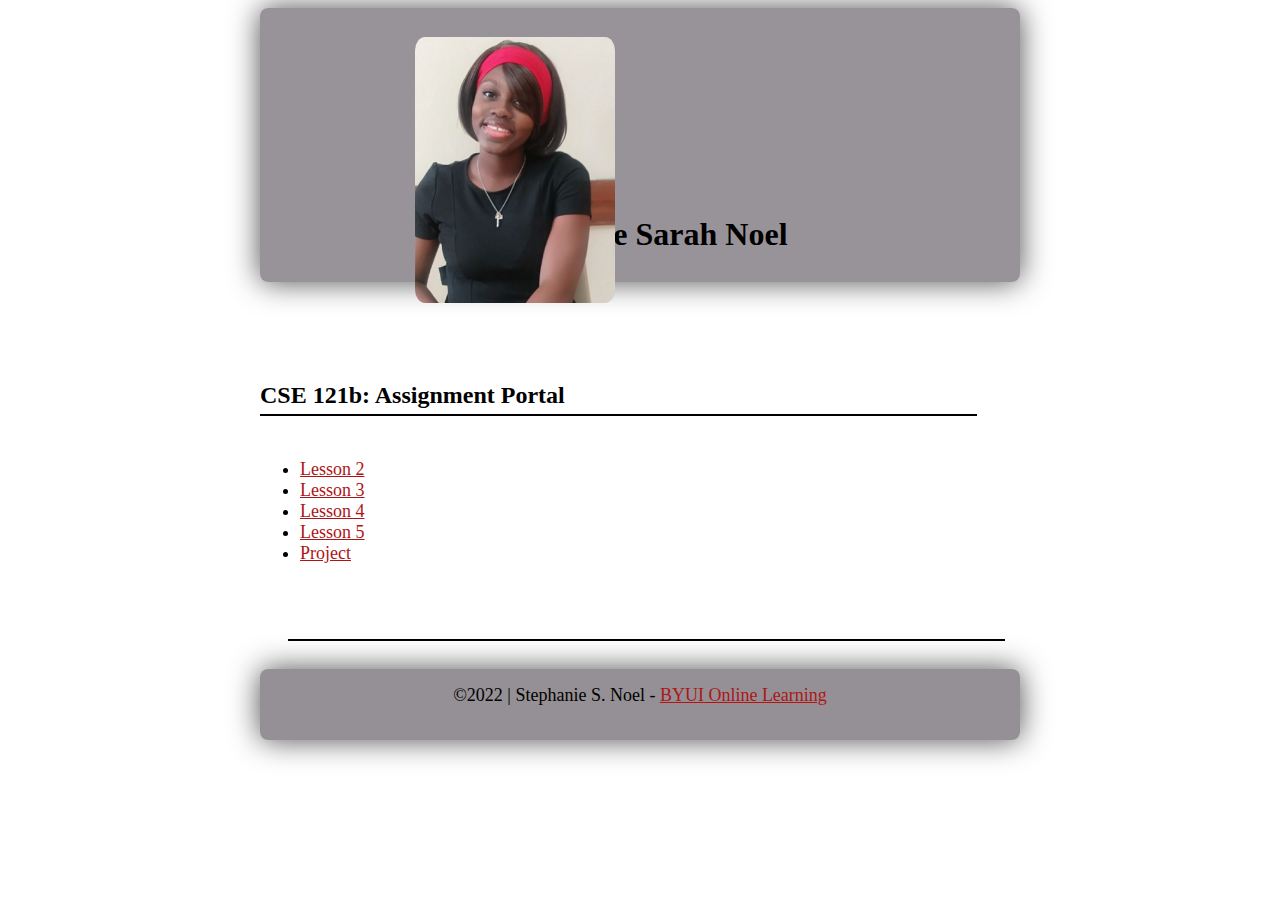
<file: index.html>
<!DOCTYPE html>
<html lang="en-us">
<head>
    <meta charset="UTF-8"/>
    
    <meta name="viewport" content="width=device-width,initial-scale=1.0"/>
    <meta http-equiv="X-UA-Compatible" content="IE=edge"/>
    <meta name="description" content="Assignment Portal for Stephanie Sarah Noel in WDD 230: Web Frontend Development at Brigham Young University - Idaho" />
    <title> CSE 121b: Week 04 </title>

    <link rel="stylesheet" href="week1/home.css">
    <script defer src="week1/home.js"></script>
</head>
<body>
    <header>
        <img src="week1/image1/placeholder.png" alt="My image placeholder" />
        <h1 id="name"> </h1>
    </header>
    <main>
        <h2 id="title"> </h2>
        <div class="line"></div>
        <nav>
          <ul>
            <li> <a href="week02/task2.html"> Lesson 2 </a> </li>
            <li> <a href="week03/task3.html"> Lesson 3 </a> </li>
            <li> <a href="week04/task4.html"> Lesson 4 </a></li>
            <li> <a href="week05/task5.html"> Lesson 5 </a></li>
            <li> <a href="week06/prophet.html"> Project </a></li>
         </ul>
        </nav>
    </main>
    
    <div class="line1"></div>

    <footer>
       
        &copy;<span id="year"></span> | Stephanie S. Noel - <a href="https://www.byui.edu/online" target="_blank"> BYUI Online Learning </a>
    
<br> <p><span id="modify"></span></p>
</footer>
   
</body>
</html>
</file>
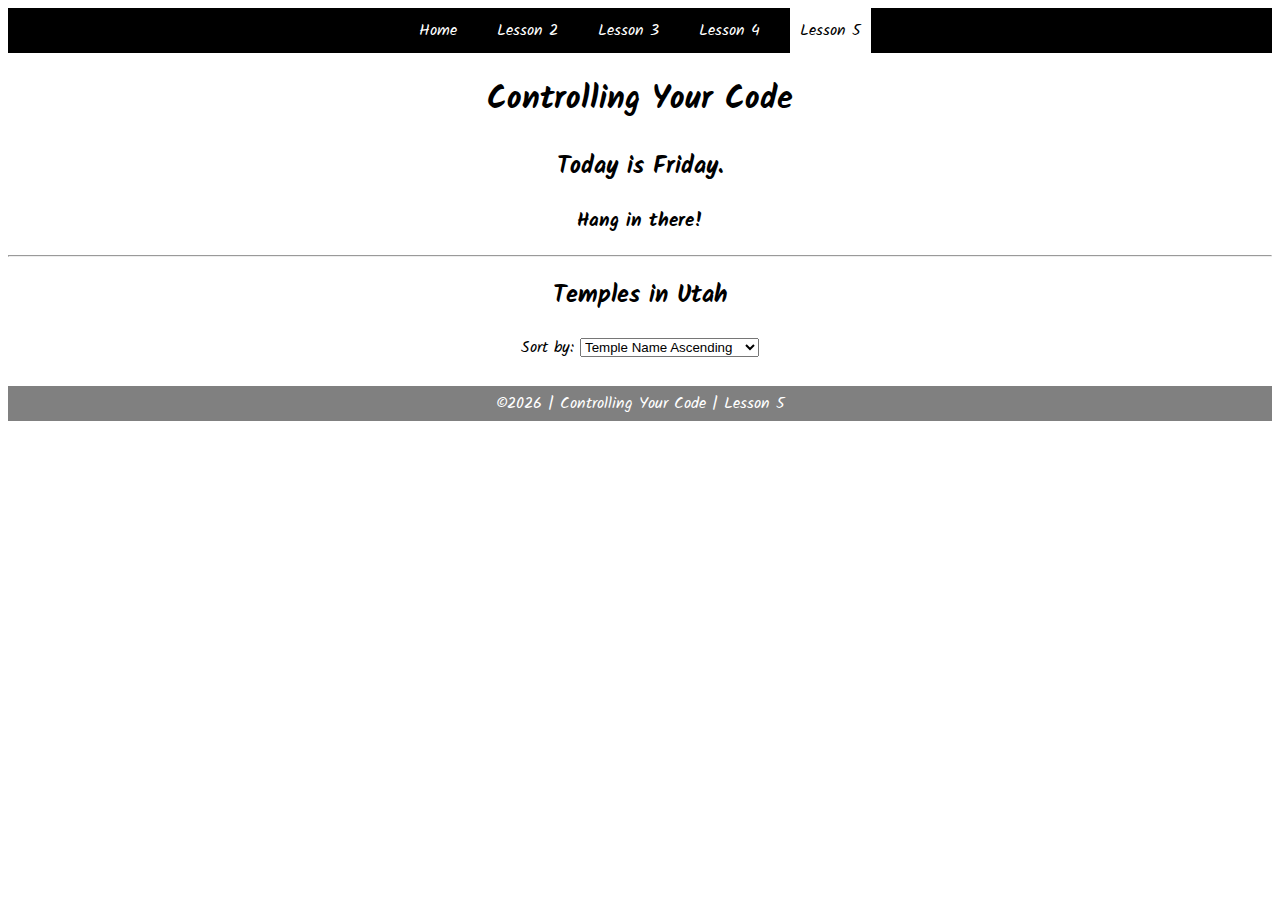
<file: student_files/task5.html>
<!DOCTYPE html>
<html lang="en">

<head>
    <meta charset="UTF-8">
    <meta name="viewport" content="width=device-width, initial-scale=1.0">
    <meta http-equiv="X-UA-Compatible" content="ie=edge">
    <title>CSE 121b: Week 05 | Sample Solution</title>
    <link href="https://fonts.googleapis.com/css?family=Kalam&display=swap" rel="stylesheet">
    <link rel="stylesheet" href="styles/main.css">
</head>

<body>
    <nav>
        <ul id="menu">
            <li><a id="toggleMenu">&equiv;</a></li>
            <li><a href="#">Home</a></li>
            <li><a href="#">Lesson 2</a></li>
            <li><a href="#">Lesson 3</a></li>
            <li><a href="#">Lesson 4</a></li>
            <li><a href="#" class="active">Lesson 5</a></li>
        </ul>
    </nav>
    <header>
        <h1>Controlling Your Code</h1>
    </header>
    <main>
        <section>
            <h2>
                Today is <span id="message2"></span>.
            </h2>
            <h3>
                <span id="message1"></span>
            </h3>
        </section>
        <hr>
        <section>
            <h2>Temples in Utah</h2>
            <p>
                Sort by: 
                <select id="sortBy">
                    <option value="templeNameAscending">Temple Name Ascending</option>
                    <option value="templeNameDescending">Temple Name Descending</option>
                </select>
            </p>
            <div id="temples">
            </div>
        </section>
    </main>
    <footer>
        &copy;<span id="year"></span> | Controlling Your Code | Lesson 5
    </footer>
    <script src="scripts/main.js"></script>
    <script src="scripts/task5.js"></script>
</body>

</html>
</file>
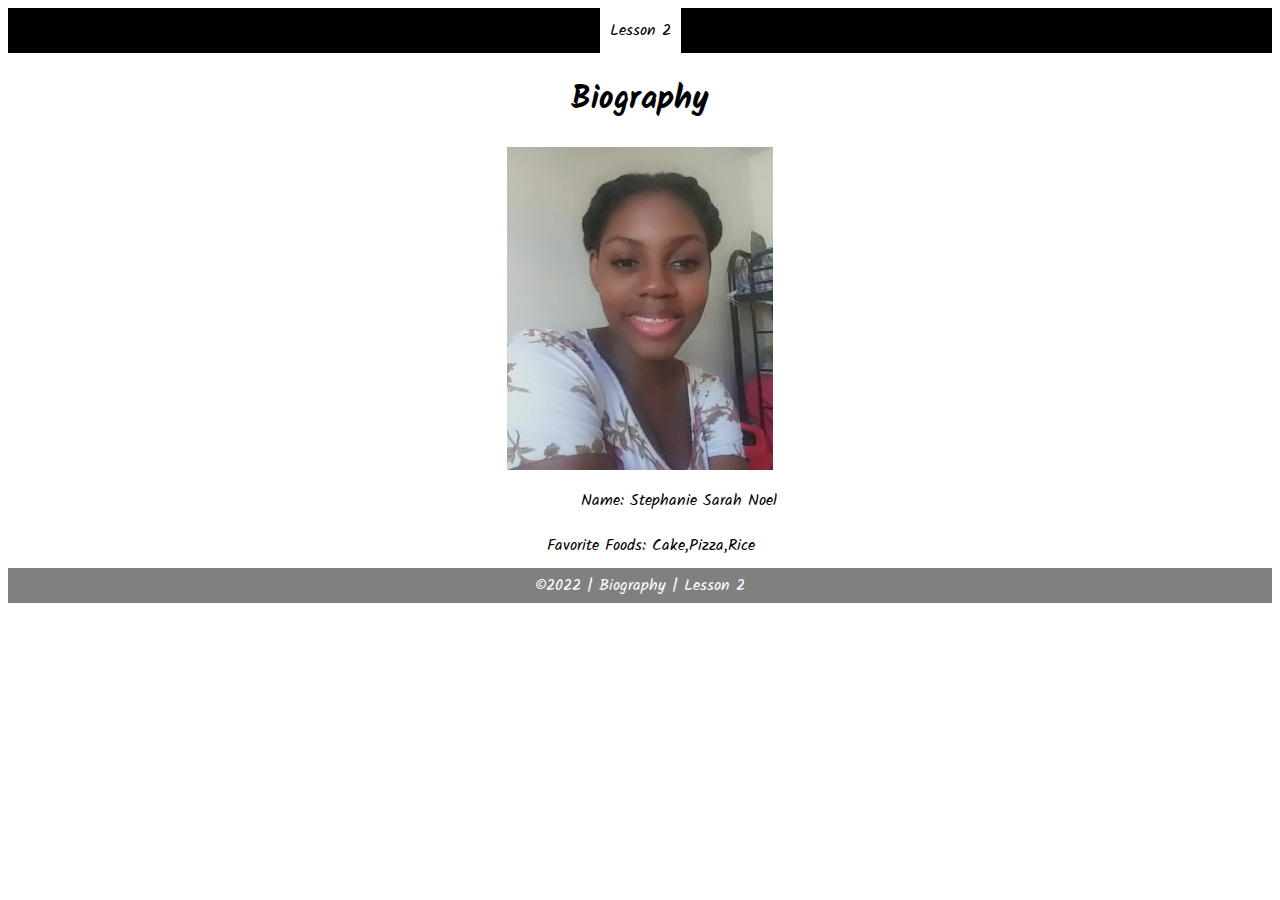
<file: week02/task2.html>
<!DOCTYPE html>
<html lang="en">

<head>
    <meta charset="UTF-8">
    <meta name="viewport" content="width=device-width, initial-scale=1.0">
    <meta http-equiv="X-UA-Compatible" content="ie=edge">
    <title>Biography | Lesson 2</title>
    <link href="https://fonts.googleapis.com/css?family=Kalam&display=swap" rel="stylesheet">
    <link rel="stylesheet" href="styles/main.css">
</head>

<body>
    <nav>
        <ul id="menu">
            <li><a id="toggleMenu">&equiv;</a></li>
            <li><a href="week02/task2.html" class="active">Lesson 2</a></li>
            
        </ul>
    </nav>
    <header>
        <h1>Biography</h1>
        <img src="images/my_image_1.jpg" alt="Photo">
    </header>
    <main>
        <section>
            <div>
                <label>Name:</label>
                <span id="name"></span>
            </div>
            <div>
                <label>Favorite Foods:</label>
                <span id="food"></span>
            </div>
        </section>
    </main>
    <footer>
        &copy;<span id="year"></span> | Biography | Lesson 2
    </footer>
    <script src="scripts/main.js"></script>
    <script src="scripts/task2.js"></script>
</body>

</html>
</file>
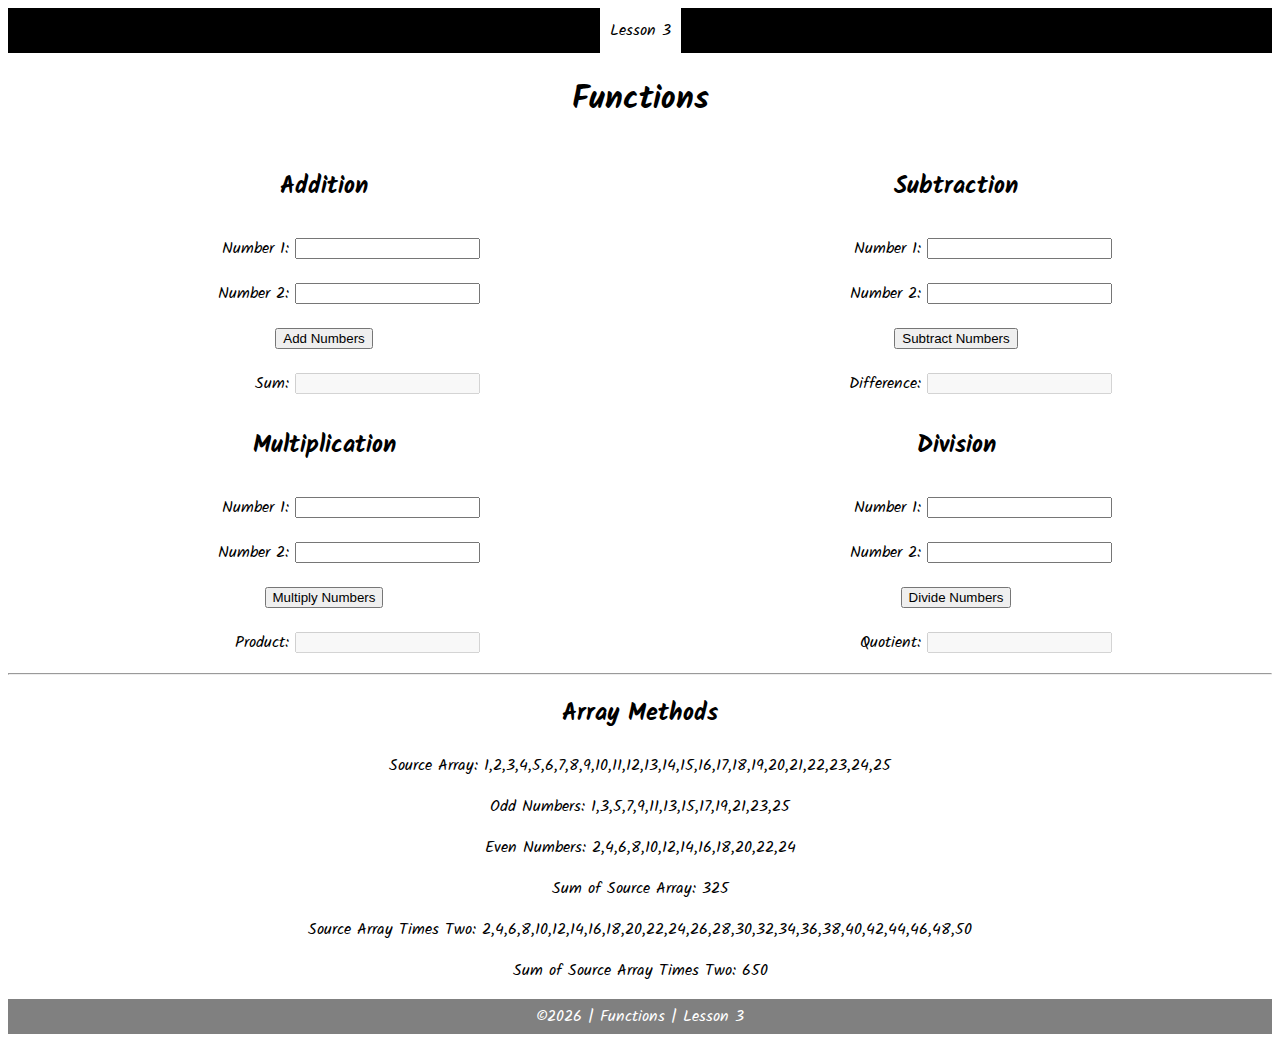
<file: week03/task3.html>
<!DOCTYPE html>
<html lang="en">

<head>
    <meta charset="UTF-8">
    <meta name="viewport" content="width=device-width, initial-scale=1.0">
    <meta http-equiv="X-UA-Compatible" content="ie=edge">
    <title>CSE 121b: Week 03 </title>
    <link href="https://fonts.googleapis.com/css?family=Kalam&display=swap" rel="stylesheet">
    <link rel="stylesheet" href="styles/main.css">
</head>

<body>
    <nav>
        <ul id="menu">
            <li><a id="toggleMenu">&equiv;</a></li>
            <li><a href="week03/task3.html" class="active">Lesson 3</a></li>
        </ul>
    </nav>
    <header>
        <h1>Functions</h1>
    </header>
    <main>
        <section id="functions">
            <article>
                <h2>Addition</h2>
                <div>
                    <label for="addend1">Number 1:</label>
                    <input type="text" id="addend1" name="addend1">
                </div>
                <div>
                    <label for="addend2">Number 2:</label>
                    <input type="text" id="addend2" name="addend2">
                </div>
                <div>
                    <input type="button" id="addNumbers" value="Add Numbers">
                </div>
                <div>
                    <label for="sum">Sum:</label>
                    <input type="text" id="sum" name="sum" disabled>
                </div>
            </article>
            <article>
                <h2>Subtraction</h2>
                <div>
                    <label for="minuend">Number 1:</label>
                    <input type="text" id="minuend" name="minuend">
                </div>
                <div>
                    <label for="subtrahend">Number 2:</label>
                    <input type="text" id="subtrahend" name="subtrahend">
                </div>
                <div>
                    <input type="button" id="subtractNumbers" value="Subtract Numbers">
                </div>
                <div>
                    <label for="difference">Difference:</label>
                    <input type="text" id="difference" name="difference" disabled>
                </div>
            </article>
            <article>
                <h2>Multiplication</h2>
                <div>
                    <label for="factor1">Number 1:</label>
                    <input type="text" id="factor1" name="factor1">
                </div>
                <div>
                    <label for="factor2">Number 2:</label>
                    <input type="text" id="factor2" name="factor2">
                </div>
                <div>
                    <input type="button" id="multiplyNumbers" value="Multiply Numbers">
                </div>
                <div>
                    <label for="product">Product:</label>
                    <input type="text" id="product" name="product" disabled>
                </div>
            </article>
            <article>
                <h2>Division</h2>
                <div>
                    <label for="dividend">Number 1:</label>
                    <input type="text" id="dividend" name="dividend">
                </div>
                <div>
                    <label for="divisor">Number 2:</label>
                    <input type="text" id="divisor" name="divisor">
                </div>
                <div>
                    <input type="button" id="divideNumbers" value="Divide Numbers">
                </div>
                <div>
                    <label for="quotient">Quotient:</label>
                    <input type="text" id="quotient" name="quotient" disabled>
                </div>
            </article>
        </section>
        <hr>
        <section>
            <h2>Array Methods</h2>
            <p>
                Source Array: <span id="array"></span>
            </p>
            <p>
                Odd Numbers: <span id="odds"></span>
            </p>
            <p>
                Even Numbers: <span id="evens"></span>
            </p>
            <p>
                Sum of Source Array: <span id="sumOfArray"></span>
            </p>
            <p>
                Source Array Times Two: <span id="multiplied"></span>
            </p>
            <p>
                Sum of Source Array Times Two: <span id="sumOfMultiplied"></span>
            </p>
        </section>
    </main>
    <footer>
        &copy;<span id="year"></span> | Functions | Lesson 3
    </footer>
    <script src="scripts/main.js"></script>
    <script src="scripts/task3.js"></script>
</body>

</html>
</file>
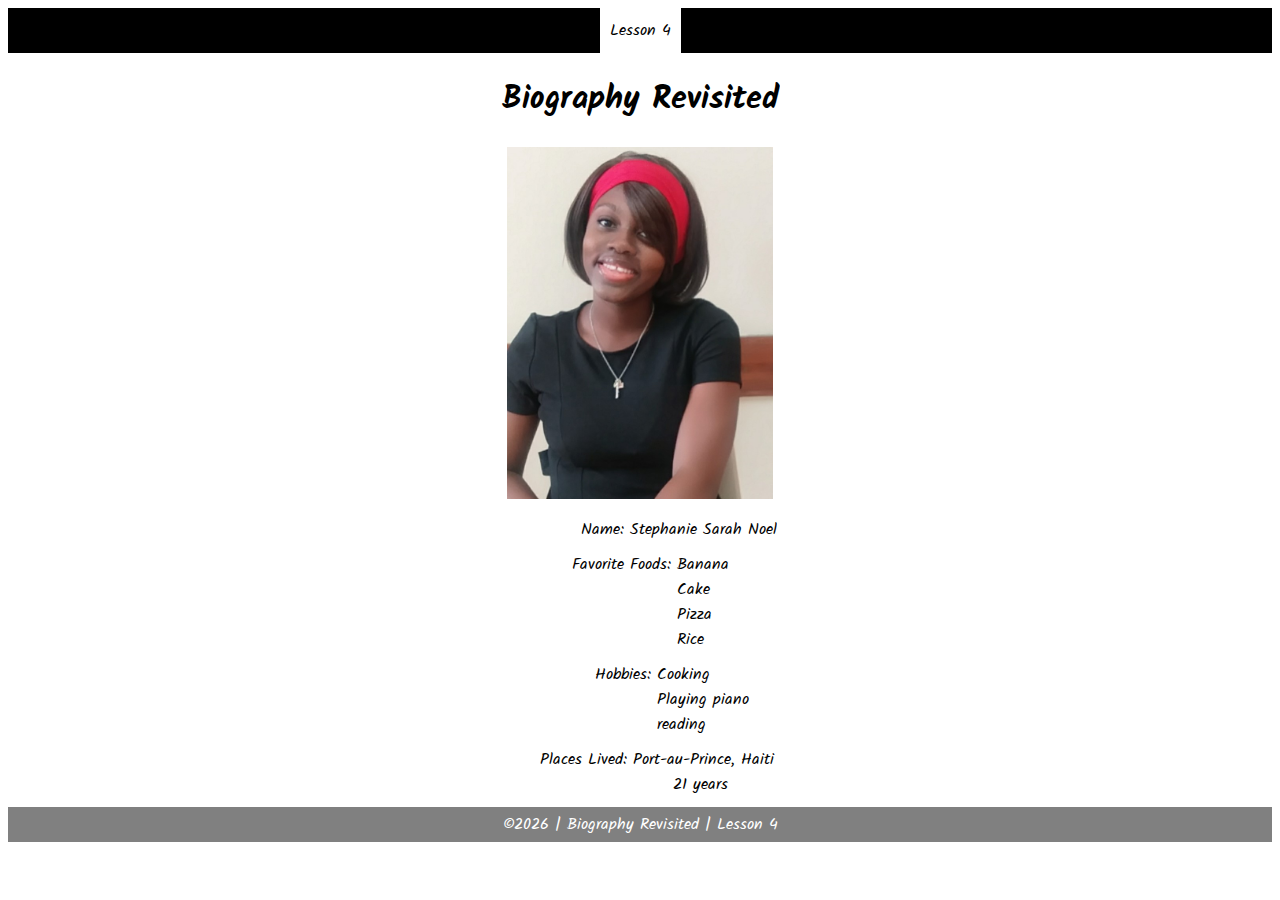
<file: week04/task4.html>
<!DOCTYPE html>
<html lang="en">

<head>
	<meta charset="UTF-8">
	<meta name="viewport" content="width=device-width, initial-scale=1.0">
	<meta http-equiv="X-UA-Compatible" content="ie=edge">
	<title>CSE 121b: Week 04 </title>
	<link href="https://fonts.googleapis.com/css?family=Kalam&display=swap" rel="stylesheet">
	<link rel="stylesheet" href="styles/main.css">
</head>

<body>
    <nav>
        <ul id="menu">
            <li><a id="toggleMenu">&equiv;</a></li>
            <li><a href="weeko4/task4.html" class="active">Lesson 4</a></li>
        </ul>
    </nav>
    <header>
        <h1>Biography Revisited</h1>
        <img id="photo" src="images/placeholder.png" alt="Photo">
    </header>
    <main>
        <section>
            <div>
                <label>Name:</label>
                <span id="name"></span>
            </div>
            <div>
                <label>Favorite Foods:</label>
                <ul id="favorite-foods"></ul>
            </div>
            <div>
                <label>Hobbies:</label>
                <ul id="hobbies"></ul>
            </div>
            <div>
                <label>Places Lived:</label>
                <dl id="places-lived"></dl>
            </div>
        </section>
    </main>
	<footer>
        &copy;<span id="year"></span> | Biography Revisited | Lesson 4
    </footer>
    <script src="scripts/main.js"></script>
    <script src="scripts/task4.js"></script>
</body>

</html>
</file>
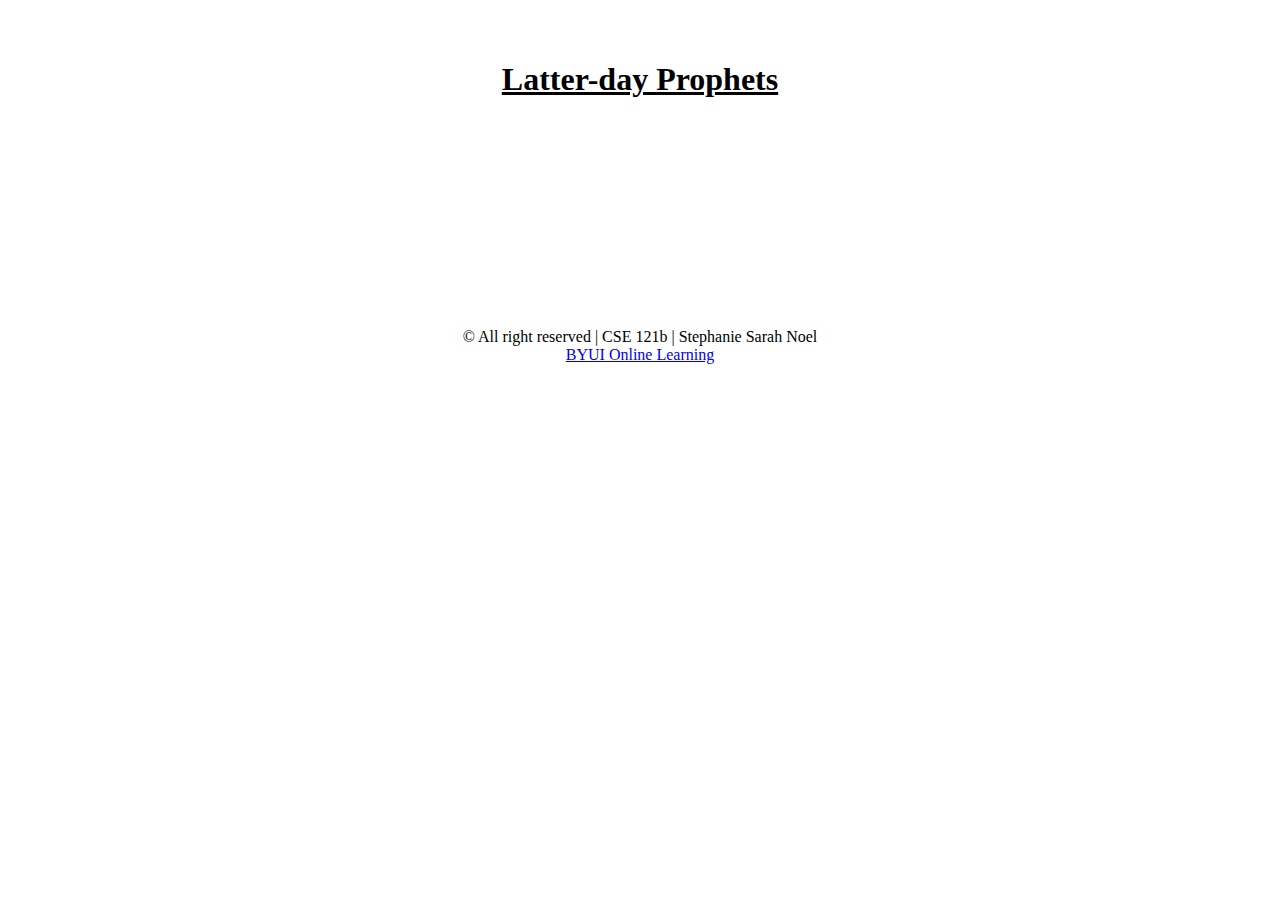
<file: week06/prophet.html>
<!DOCTYPE html>
<html lang="en-us">

<head>
  <meta charset="utf-8">
  <meta name="viewport" content="width=device-width, initial-scale=1, maximum-scale=5">
  <title> CSE 121b Project</title>
  <meta name="description" content="IE=edge">
  
  <link href="css6/small.css" rel="stylesheet">
  <link href="css6/medium.css" rel="stylesheet">
  <link href="css6/large.css" rel="stylesheet">
  <script src="js6/prophet.js"></script>
</head>

<body>

    <header>
        <h1>Latter-day Prophets</h1>
    </header>

    <main class="container">
        <div class="cards"></div>
    </main>

    <footer>
        <p class="footer">
            &copy;<span id="copyrightyear"></span> All right reserved | CSE 121b | Stephanie Sarah Noel <br>
        <a href="https://www.byui.edu/online">BYUI Online Learning</a>
        <br><span id="currentdate"></span>
        </p>
    </footer>

</body>
</html>
</file>
<file: week1/home.css>
/* Prevent adjustments of font size after orientation changes in IE on Windows Phone and in iOS.  */
html {-webkit-text-size-adjust: 100%; -ms-text-size-adjust: 100%;}

/*----------- apply a natural box layout model to all elements --------------*/
* { -moz-box-sizing: border-box; -webkit-box-sizing: border-box; box-sizing: border-box; }



header,
main,
footer {
    max-width: 760px;
    margin: 0 auto;
}

main {
    margin-top: 100px;
    
}

header{
    display: flex;
    align-items: center;
    justify-content: center;
    text-align: center;
    background-color: rgba(88, 81, 88, 0.618);
    padding: 0.5rem;
    box-shadow:0 0 30px rgb(79, 78, 78);
    border-radius: 8px;
}

img{
    position: absolute;
    width: 200px;
    margin-top: 50px;
    margin-left: -250px;
    border-radius: 5%;
    
}

h1{
    margin-top: 200px;
}

.line{
    width: 56%;
    margin-top: -15px;
    border-bottom: 2px solid black;
    position: absolute;
}

ul,li{
    font-size: 18px;
}

nav{
    height: 280px;
    margin-top: 50px;
    
}

a{
    color: rgb(174, 21, 21);
}

.line1{
    width: 56%;
    margin-top: -100px;
    margin-left: 280px;
    border-bottom: 2px solid black;
    position: absolute;
}

footer{
    align-items: center;
    justify-content: center;
    text-align: center;
    background-color: rgba(84, 76, 84, 0.618);
    padding: 1rem;
    box-shadow:0 0 30px rgb(79, 78, 78);
    margin-top: -70px;
    font-size: 18px;
    border-radius: 8px;
}
</file>
<file: student_files/styles/main.css>
/* HTML Selectors */
article {
    margin: 10px;
}

body {
    font-family: 'Kalam', cursive;
}

div {
    margin: 10px;
    text-align: center;
}

footer {
    background-color: gray;
    color: white;
    padding: 5px;
    text-align: center;
}

header {
    margin: auto;
    text-align: center;
}

img {
    width: 80%;
}

label {
    display: inline-block;
    min-width: 120px;
    text-align: right;
}

main {
    text-align: center;
}

nav {
    background-color: black;
    color: white;
}

nav ul {
    display: flex;
    flex-direction: column;
    justify-content: center;
    align-content: space-around;
    margin: 0;
    padding: 0;
}

nav ul li:first-child {
    display: block;
}

nav ul li {
    display: none;
    list-style: none;
    margin: 10px;
}

nav ul li a {
    color: white;
    display: block;
    padding: 10px;
    text-decoration: none;
}
nav ul li a:hover {
    background-color: #efefef;
    color: black;
}

section {
    /* display: flex;
    flex-direction: column;
    align-items: center; */
}


/* Class Selectors */
.active {
    background-color: white;
    color: black;
}

.open li {
    display: block;
}

/* ID Selectors */
#favorite-foods, #hobbies, #places-lived {
    margin: 0;
    padding: 0;
    list-style: none;
    display: inline-block;
    text-align: left;
    vertical-align: top;
}

#temples {
    display: grid;
    grid-template-columns: 1fr;
}

/* Media Queries */
@media only screen and (min-width: 32.5em) {
    nav ul {
        flex-direction: row;
    }
    
    nav ul li:first-child {
        display: none;
    }

    nav ul li {
        display: inline;
        margin: 0 10px;
    }

    #temples {
        grid-template-columns: 1fr 1fr;
    }
}

@media only screen and (min-width: 64em) {
    #temples {
        grid-template-columns: 1fr 1fr 1fr;
    }
}
</file>
<file: week02/styles/main.css>
/* HTML Selectors */
body {
    font-family: 'Kalam', cursive;
}

div {
    margin: 10px;
    text-align: center;
}

footer {
    background-color: gray;
    color: white;
    padding: 5px;
    text-align: center;
}

header {
    margin: auto;
    text-align: center;
}

label {
    display: inline-block;
    min-width: 120px;
    text-align: right;
}

img {
    width: 21%;
}

main {
    display: flex;
    justify-content: center;
}

nav {
    background-color: black;
    color: white;
}

nav ul {
    display: flex;
    flex-direction: column;
    justify-content: center;
    align-content: space-around;
    margin: 0;
    padding: 0;
}

nav ul li:first-child {
    display: block;
}

nav ul li {
    display: none;
    list-style: none;
    margin: 10px;
}

nav ul li a {
    color: white;
    display: block;
    padding: 10px;
    text-decoration: none;
}
nav ul li a:hover {
    background-color: #efefef;
    color: black;
}

section {
    display: flex;
    flex-direction: column;
    align-items: center;
}

/* Class Selectors */
.active {
    background-color: white;
    color: black;
}

.open li {
    display: block;
}

/* ID Selectors */

/* Media Queries */
@media only screen and (min-width: 32.5em) {
    nav ul {
        flex-direction: row;
    }
    
    nav ul li:first-child {
        display: none;
    }

    nav ul li {
        display: inline;
        margin: 0 10px;
    }
}
</file>
<file: week03/styles/main.css>
/* HTML Selectors */
article {
    display: flex;
    flex-direction: column;
    align-items: center;
}

body {
    font-family: 'Kalam', cursive;
}

div {
    margin: 10px;
    text-align: center;
}

footer {
    background-color: gray;
    color: white;
    padding: 5px;
    text-align: center;
}

header {
    margin: auto;
    text-align: center;
}

label {
    display: inline-block;
    min-width: 120px;
    text-align: right;
}

nav {
    background-color: black;
    color: white;
}

nav ul {
    display: flex;
    flex-direction: column;
    justify-content: center;
    align-content: space-around;
    margin: 0;
    padding: 0;
}

nav ul li:first-child {
    display: block;
}

nav ul li {
    display: none;
    list-style: none;
    margin: 10px;
}

nav ul li a {
    color: white;
    display: block;
    padding: 10px;
    text-decoration: none;
}
nav ul li a:hover {
    background-color: #efefef;
    color: black;
}

section {
    text-align: center;
}


/* Class Selectors */
.active {
    background-color: white;
    color: black;
}

.open li {
    display: block;
}

/* ID Selectors */
#functions {
    display: grid;
    grid-template-columns: 1fr;
}

/* media queries */
@media only screen and (min-width: 32.5em) {
    nav ul {
        flex-direction: row;
    }
    
    nav ul li:first-child {
        display: none;
    }

    nav ul li {
        display: inline;
        margin: 0 10px;
    }

    #functions {
        grid-template-columns: 1fr 1fr;
    }
}
</file>
<file: week04/styles/main.css>
/* HTML Selectors */
body {
    font-family: 'Kalam', cursive;
}

div {
    margin: 10px;
    text-align: center;
}

footer {
    background-color: gray;
    color: white;
    padding: 5px;
    text-align: center;
}

header {
    margin: auto;
    text-align: center;
}

label {
    display: inline-block;
    min-width: 120px;
    text-align: right;
}

img {
    width: 21%;
}

nav {
    background-color: black;
    color: white;
}

nav ul {
    display: flex;
    flex-direction: column;
    justify-content: center;
    align-content: space-around;
    margin: 0;
    padding: 0;
}

nav ul li:first-child {
    display: block;
}

nav ul li {
    display: none;
    list-style: none;
    margin: 10px;
}

nav ul li a {
    color: white;
    display: block;
    padding: 10px;
    text-decoration: none;
}
nav ul li a:hover {
    background-color: #efefef;
    color: black;
}

/* Class Selectors */
.active {
    background-color: white;
    color: black;
}

.open li {
    display: block;
}

/* ID Selectors */
#favorite-foods, #hobbies, #places-lived {
    margin: 0;
    padding: 0;
    list-style: none;
    display: inline-block;
    text-align: left;
    vertical-align: top;
}

/* Media Queries */
@media only screen and (min-width: 32.5em) {
    nav ul {
        flex-direction: row;
    }
    
    nav ul li:first-child {
        display: none;
    }

    nav ul li {
        display: inline;
        margin: 0 10px;
    }
}
</file>
<file: week06/css6/small.css>
@import url('https://fonts.googleapis.com/css2?family=Merriweather:wght@300&family=Oswald:wght@200;300&family=Roboto:ital,wght@0,300;1,100&family=Ubuntu:wght@300&display=swap');

.container {
    width: 100%;
    
    margin: 0 auto;
    background-color: rgba(186, 191, 194, 0.483);
}



body {
    
    font-family: 'Oswald' sans-serif;
}


header {
    padding: 2rem;
    margin-bottom: 3rem;
    text-align: center;
    text-decoration: underline;
}

.cards {
    display: grid;
    grid-template-columns: 1fr;
    gap: 2rem;
    text-align: center;
    margin: 0 auto;
    box-shadow: 0 0 55px rgb(116, 113, 89);
}

.cards .prophet {
    display: flex;
    flex-direction: column;
    justify-content: space-between;
    max-width: 30rem;
    background-color: rgb(149, 155, 189);
    border-radius: 30px 30px 30px 30px;
}




.cards .image-container {
    padding: 1rem;
    padding-top: 0;
}

.cards .prophet-img{
    max-width: 50%;
}


footer {
    padding: 2rem;
    text-align: center;
    margin-top: 5rem;
}
</file>
<file: week06/css6/medium.css>
@media only screen and (min-width: 480px) {
    .cards .prophet .prophet-img {
        max-width: 100%;
    }
    .cards {
        grid-template-columns: repeat(2, 1fr);
    }
}
</file>
<file: week06/css6/large.css>
@media only screen and (min-width: 768px) {
    .cards {
        grid-template-columns: repeat(4, 1fr);
    }
}
</file>
